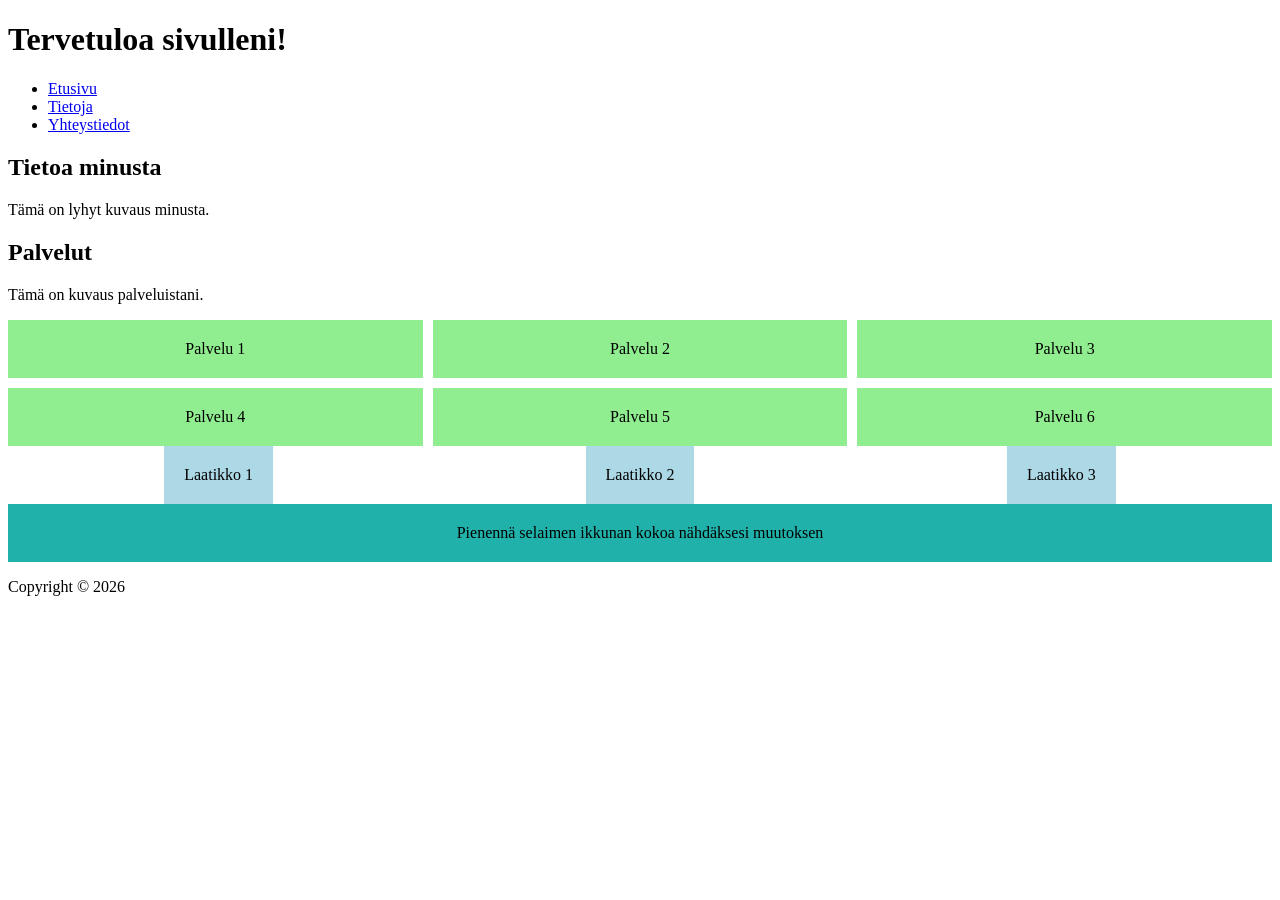
<file: WS_04/index.html>
<!DOCTYPE html>
<html lang="en">
<head>
    <meta charset="UTF-8">
    <meta name="viewport" content="width=device-width, initial-scale=1.0">
    <title>Nettisivuni</title>
    <link rel="stylesheet" href="styles.css">
</head>
<body>

<header>
    <h1>Tervetuloa sivulleni!</h1>
    <nav>
        <ul>
            <li><a href="#about">Etusivu</a></li>
            <li><a href="#services">Tietoja</a></li>
            <li><a href="#contact">Yhteystiedot</a></li>
        </ul>
    </nav>
</header>



<main>
    <section id="about">
        <h2>Tietoa minusta</h2>
        <p>Tämä on lyhyt kuvaus minusta.</p>
    </section>
</main>
    <section id="services">
        <h2>Palvelut</h2>
        <p>Tämä on kuvaus palveluistani.</p>
    </section>
    


<div class="grid-container">
    <div class="grid-item">Palvelu 1</div>
    <div class="grid-item">Palvelu 2</div>
    <div class="grid-item">Palvelu 3</div>
    <div class="grid-item">Palvelu 4</div>
    <div class="grid-item">Palvelu 5</div>
    <div class="grid-item">Palvelu 6</div>
</div>

<div class="flex-container">
    <div class="box">Laatikko 1</div>
    <div class="box">Laatikko 2</div>
    <div class="box">Laatikko 3</div>
</div>
<div class="responsive-box">Pienennä selaimen ikkunan kokoa nähdäksesi muutoksen</div>

 <footer>
    <p>Copyright © 2026</p>
</footer>

</body>
</html>
</file>
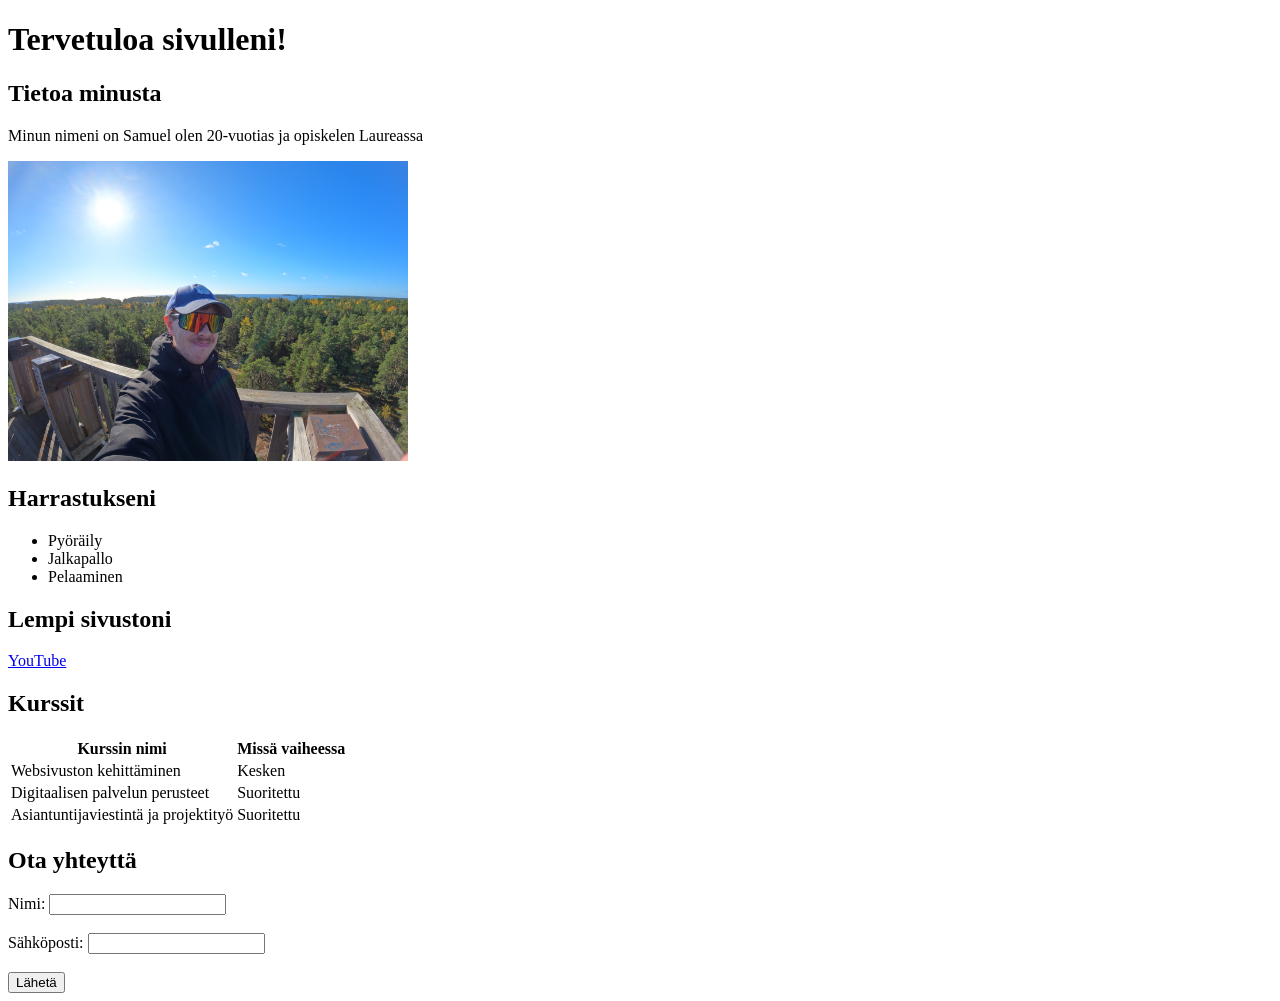
<file: WS_01/index2.html>
<!DOCTYPE html>
<html lang="en">
<head>
    <meta charset="UTF-8">
    <meta name="viewport" content="width=device-width, initial-scale=1.0">
    <title>Samuelin html sivu Workshop 01 - HTML Basics</title>
</head>
<body>
    
<h1>Tervetuloa sivulleni!</h1>

<h2>Tietoa minusta</h2>

<p>Minun nimeni on Samuel olen 20-vuotias ja opiskelen Laureassa</p>

<img src="GOPR0367.JPG" alt="Kuva minusta" width="400" height="300">

<h2>Harrastukseni</h2>

<ul>
    <li>Pyöräily</li>
    <li>Jalkapallo</li>
    <li>Pelaaminen</li>
</ul>

<h2>Lempi sivustoni</h2>
<p><a href="https://www.youtube.com/">YouTube</a></p>

<h2>Kurssit</h2>
<table>
    <tr>
<th>Kurssin nimi</th>
        <th>Missä vaiheessa</th>
    </tr>
    <tr>
        <td>Websivuston kehittäminen</td>
        <td>Kesken</td>
    </tr>
    <tr>
        <td>Digitaalisen palvelun perusteet</td>
        <td>Suoritettu</td>
    </tr>
    <tr>
        <td>Asiantuntijaviestintä ja projektityö</td>
        <td>Suoritettu</td>
    </tr>


</table>

<h2>Ota yhteyttä</h2>
<form>
    <label for="name">Nimi:</label>
    <input type="text" id="name" name="name"><br><br>
    <label for="email">Sähköposti:</label>
    <input type="email" id="email" name="email"><br><br>
   
   
    <input type="submit" value="Lähetä">
</form>


</body>
</html>
</file>
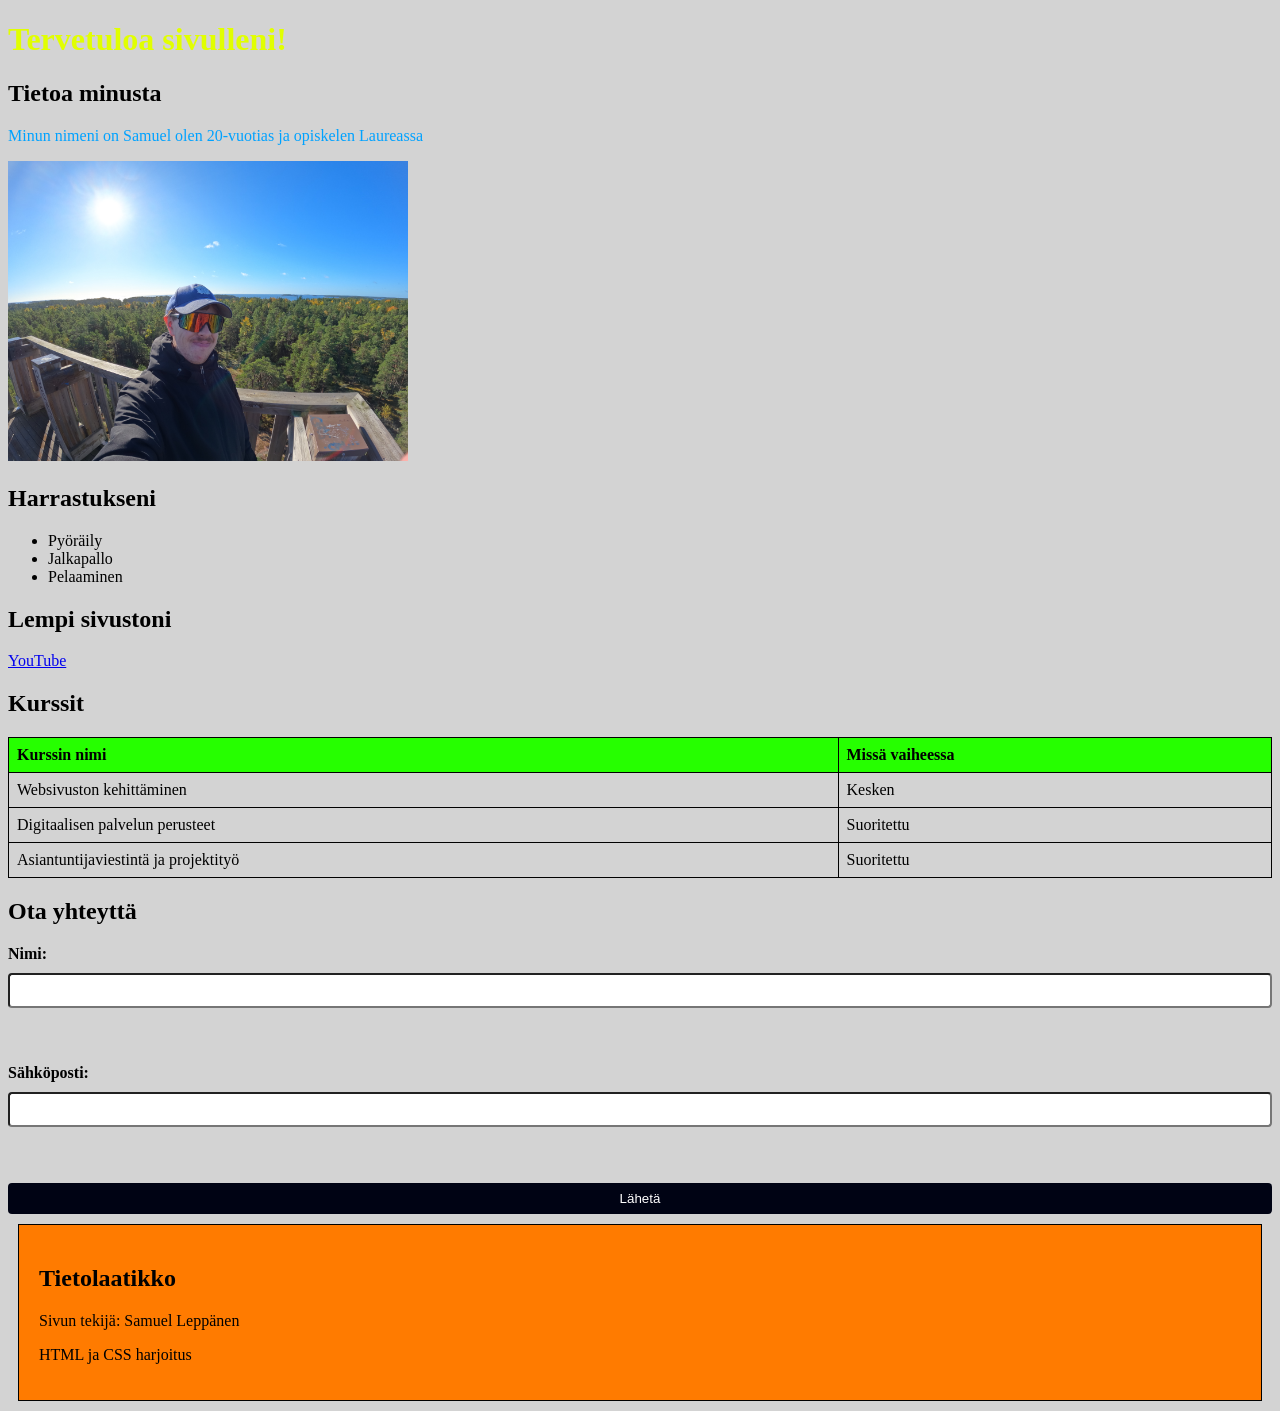
<file: WS_02/index2.html>
<!DOCTYPE html>
<html lang="en">
<head>
    <meta charset="UTF-8">
    <meta name="viewport" content="width=device-width, initial-scale=1.0">
    <title>Samuelin html sivu Workshop 02 - CSS Fundamentals</title>
    <style>
        h1 {
            color: rgb(225, 255, 0);
        }
    </style>
    <link rel="stylesheet" href="styles.css">
</head>

<body>
    
<h1 style="color: rgb(225, 255, 0);">Tervetuloa sivulleni!</h1>

<h2>Tietoa minusta</h2>

<p>Minun nimeni on Samuel olen 20-vuotias ja opiskelen Laureassa</p>

<img src="GOPR0367.JPG" alt="Kuva minusta" width="400" height="300">

<h2>Harrastukseni</h2>

<ul>
    <li>Pyöräily</li>
    <li>Jalkapallo</li>
    <li>Pelaaminen</li>
</ul>

<h2>Lempi sivustoni</h2>
<p><a href="https://www.youtube.com/">YouTube</a></p>

<h2>Kurssit</h2>
<table>
    <tr>
<th>Kurssin nimi</th>
        <th>Missä vaiheessa</th>
    </tr>
    <tr>
        <td>Websivuston kehittäminen</td>
        <td>Kesken</td>
    </tr>
    <tr>
        <td>Digitaalisen palvelun perusteet</td>
        <td>Suoritettu</td>
    </tr>
    <tr>
        <td>Asiantuntijaviestintä ja projektityö</td>
        <td>Suoritettu</td>
    </tr>


</table>

<h2>Ota yhteyttä</h2>
<form>
    <label for="name">Nimi:</label>
    <input type="text" id="name" name="name"><br><br>
    <label for="email">Sähköposti:</label>
    <input type="email" id="email" name="email"><br><br>
   
   
    <input type="submit" value="Lähetä">
</form>
<div class="content-box">
    <h2>Tietolaatikko</h2>
    <p>Sivun tekijä: Samuel Leppänen</p>
    <p>HTML ja CSS harjoitus</p>
</div>

</body>
</html>
</file>
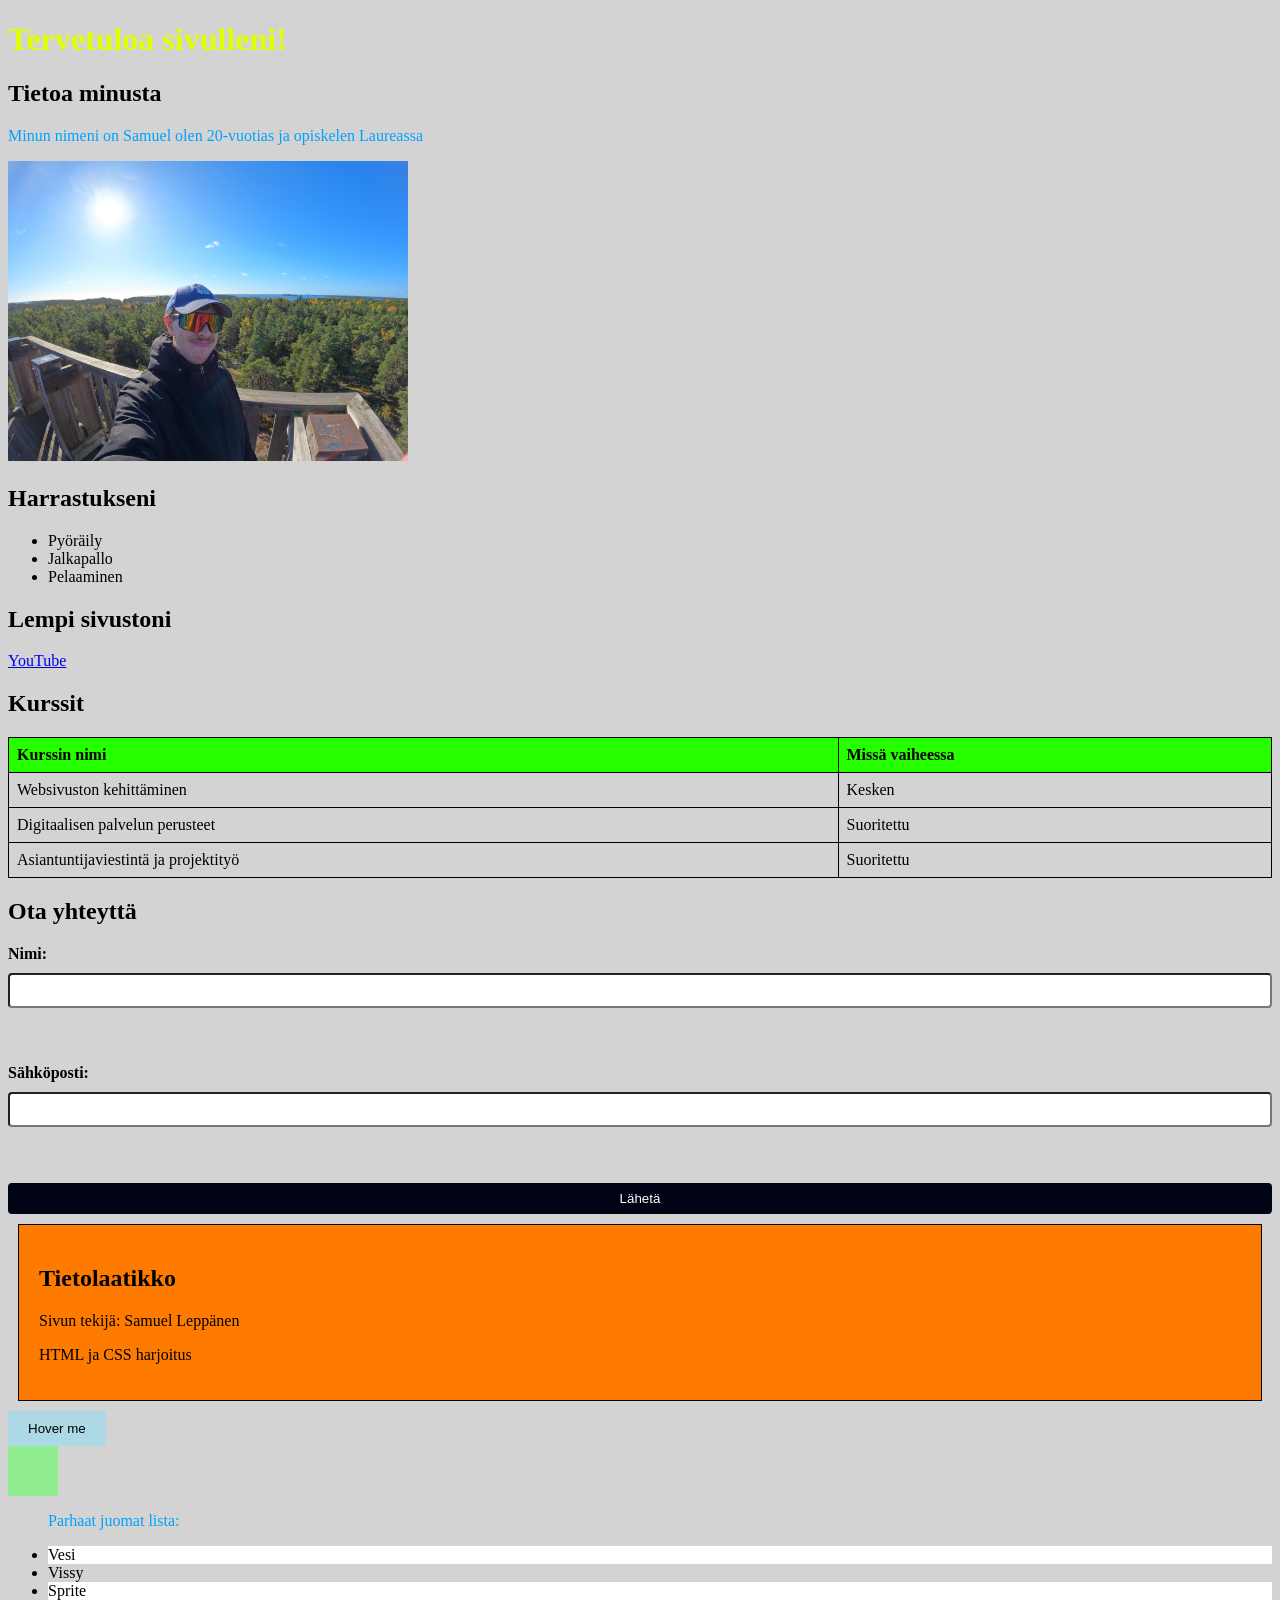
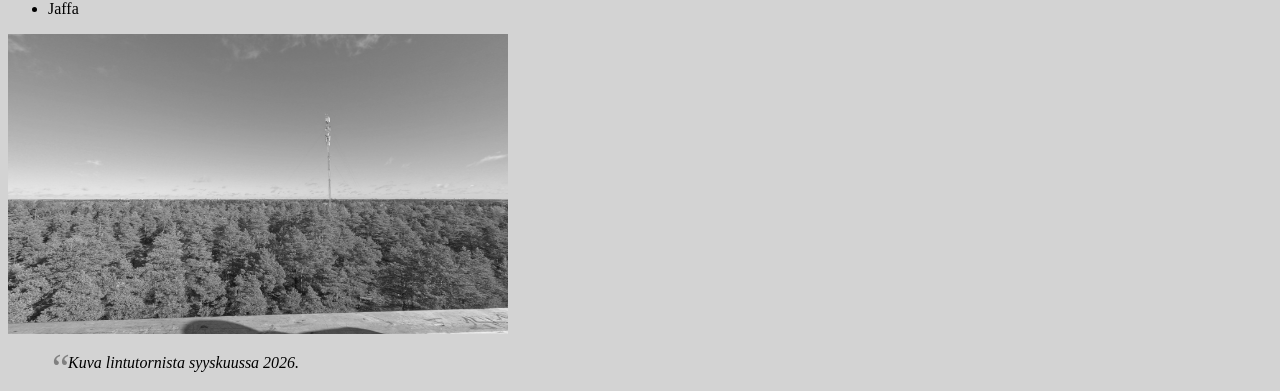
<file: WS_03/index2.html>
<!DOCTYPE html>
<html lang="en">
<head>
    <meta charset="UTF-8">
    <meta name="viewport" content="width=device-width, initial-scale=1.0">
    <title>Samuelin html sivu Workshop 03 - Advanced CSS </title>
    <style>
        h1 {
            color: rgb(225, 255, 0);
        }
    </style>
    <link rel="stylesheet" href="styles.css">
</head>

<body>
    
<h1 style="color: rgb(225, 255, 0);">Tervetuloa sivulleni!</h1>

<h2>Tietoa minusta</h2>

<p>Minun nimeni on Samuel olen 20-vuotias ja opiskelen Laureassa</p>

<img src="GOPR0367.JPG" alt="Kuva minusta" width="400" height="300">

<h2>Harrastukseni</h2>

<ul>
    <li>Pyöräily</li>
    <li>Jalkapallo</li>
    <li>Pelaaminen</li>
</ul>

<h2>Lempi sivustoni</h2>
<p><a href="https://www.youtube.com/">YouTube</a></p>

<h2>Kurssit</h2>
<table>
    <tr>
<th>Kurssin nimi</th>
        <th>Missä vaiheessa</th>
    </tr>
    <tr>
        <td>Websivuston kehittäminen</td>
        <td>Kesken</td>
    </tr>
    <tr>
        <td>Digitaalisen palvelun perusteet</td>
        <td>Suoritettu</td>
    </tr>
    <tr>
        <td>Asiantuntijaviestintä ja projektityö</td>
        <td>Suoritettu</td>
    </tr>


</table>

<h2>Ota yhteyttä</h2>
<form>
    <label for="name">Nimi:</label>
    <input type="text" id="name" name="name"><br><br>
    <label for="email">Sähköposti:</label>
    <input type="email" id="email" name="email"><br><br>
   
   
    <input type="submit" value="Lähetä">
</form>
<div class="content-box">
    <h2>Tietolaatikko</h2>
    <p>Sivun tekijä: Samuel Leppänen</p>
    <p>HTML ja CSS harjoitus</p>
</div>
<button class="transition-button">Hover me</button>

<div class="animation-box"></div>

<ul class="pseudo-list">
    <p>Parhaat juomat lista: </p>
    <li>Vesi</li>
    <li>Vissy</li>
    <li>Sprite</li>
    <li>Jaffa</li>
</ul>

<img src="GOPR0359.JPG" alt="Kuva lintutornista" class="filter-image" width="500" height="300">

<blockquote class="quote">
        Kuva lintutornista syyskuussa 2026. 
      </blockquote>


</body>
</html>
</file>
<file: WS_04/styles.css>
.grid-container {
  display: grid;
  grid-template-columns: repeat(3, 1fr);
  grid-gap: 10px;
}

.grid-item {
  background-color: lightgreen;
  padding: 20px;
  text-align: center;
}

.flex-container {
  display: flex;
  justify-content: space-around;
  align-items: center;
}

.box {
  background-color: lightblue;
  padding: 20px;
  text-align: center;
}

.responsive-box {
  padding: 20px;
  text-align: center;
}

@media (max-width: 600px) {
  .responsive-box {
    background-color: lightcoral;
  }
}

@media (min-width: 601px) {
  .responsive-box {
    background-color: lightseagreen;
  }
}
</file>
<file: WS_02/styles.css>
p {
    color: rgb(0, 162, 255);

    }
      .content-box p {
    color: black; 
    }

    body {
        background-color: lightgray;
    }

    h1 {
    font-size: 2em;
    }

    .content-box {
    padding: 20px;
    margin: 10px;
    background-color:rgb(255, 123, 0);
    border: 1px solid black;
    color: black;
    }

    table {
    width: 100%;
    border-collapse: collapse;    
    }
    th, td {    
    text-align: left;    
    border: 1px solid black;
    padding: 8px;
    }    
    th {
    background-color:rgb(38, 255, 0);
    }
    form {
    display: flex;
    flex-direction: column;
    gap: 10px;
    }
    
    label {
    font-weight: bold;
    }

    input {
    padding: 8px;
    }    
   input[type="text"], 
   input[type="email"] { 
   border-radius: 4px; 
   }

   input[type="submit"] {
    background-color: rgb(0, 3, 20);
    color: white;
    border: none;
    border-radius: 4px;
    cursor: pointer;
    }

    input[type="submit"]:hover {
    background-color: rgb(0, 17, 200);
    }
</file>
<file: WS_03/styles.css>
p {
    color: rgb(0, 162, 255);

    }
      .content-box p {
    color: black; 
    }

    body {
        background-color: lightgray;
    }

    h1 {
    font-size: 2em;
    }

    .content-box {
    padding: 20px;
    margin: 10px;
    background-color:rgb(255, 123, 0);
    border: 1px solid black;
    color: black;
    }

    table {
    width: 100%;
    border-collapse: collapse;    
    }
    th, td {    
    text-align: left;    
    border: 1px solid black;
    padding: 8px;
    }    
    th {
    background-color:rgb(38, 255, 0);
    }
    form {
    display: flex;
    flex-direction: column;
    gap: 10px;
    }
    
    label {
    font-weight: bold;
    }

    input {
    padding: 8px;
    }    
   input[type="text"], 
   input[type="email"] { 
   border-radius: 4px; 
   }

   input[type="submit"] {
    background-color: rgb(0, 3, 20);
    color: white;
    border: none;
    border-radius: 4px;
    cursor: pointer;
    }

    input[type="submit"]:hover {
    background-color: rgb(0, 17, 200);
    }    
   
   .transition-button {
        background-color: lightblue;
        padding: 10px 20px;
        border: none;
        cursor: pointer;
        transition: background-color 0.3s ease;
      }
      
      .transition-button:hover {
        background-color: lightcoral;
    
      }

      .animation-box {
        width: 50px;
        height: 50px;
        background-color: lightgreen;
        position: relative;
        animation: move 2s infinite alternate;
      }
      
      @keyframes move {
        from {
          left: 0;
        }
        to {
          left: 100px;
        }
      }

      .pseudo-list li:nth-child(odd) {
        background-color: lightgray;
      }
      
      .pseudo-list li:nth-child(even) {
        background-color: white;
      }

      .filter-image {
        filter: grayscale(100%);
        transition: filter 0.3s ease;
      }
      
      .filter-image:hover {
        filter: grayscale(0%);
      }
       .quote {
        position: relative;
        padding-left: 20px;
        font-style: italic;
      }
      
      .quote::before {
        content: '“';
        font-size: 40px;
        position: absolute;
        left: 0;
        top: -10px;
        color: gray;
      }
</file>
